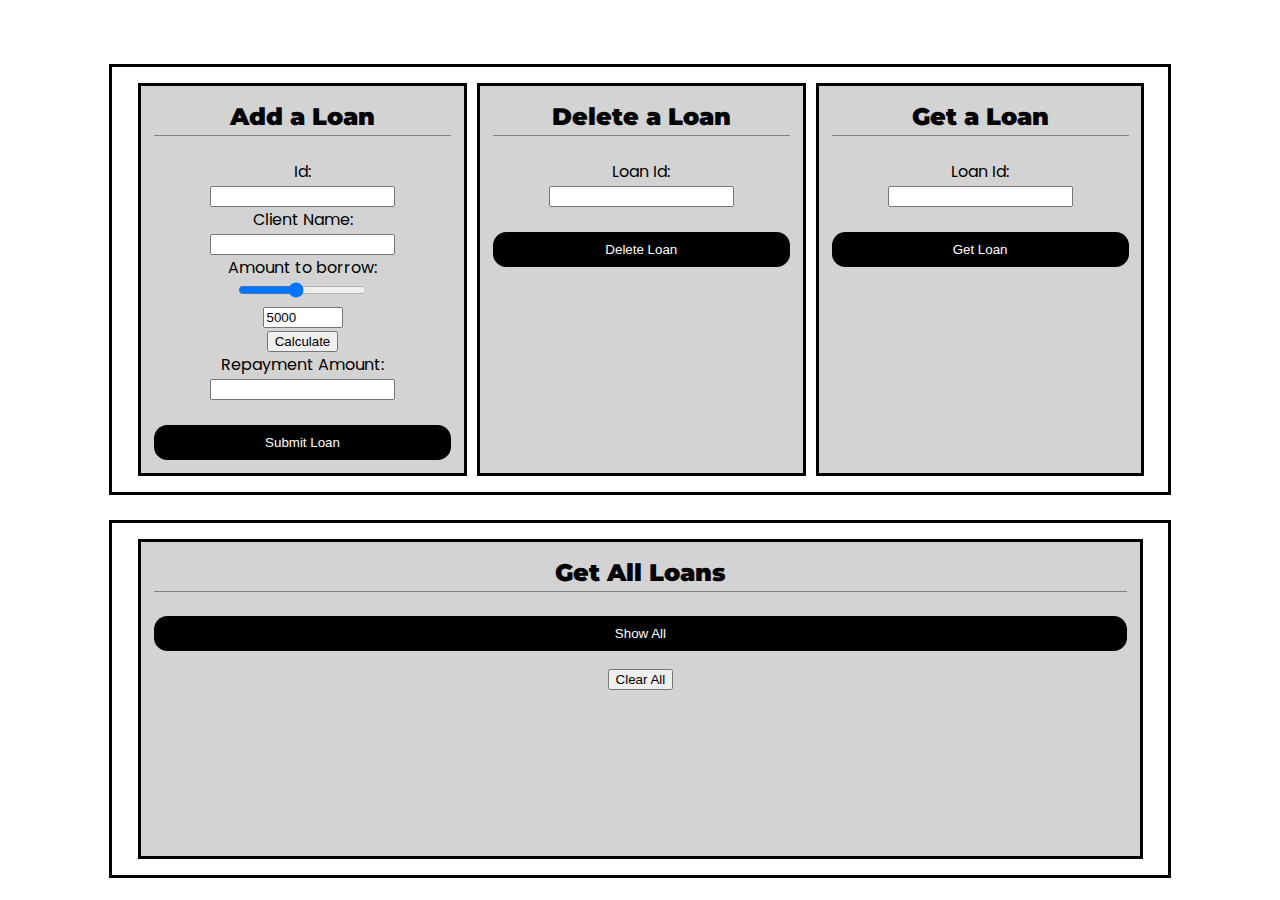
<file: Website/Index.html>
﻿<!DOCTYPE html>
<html>
<head>
    <meta charset="utf-8" />

    <link rel="stylesheet" href="style.css">
    <link href="https://fonts.googleapis.com/css?family=Montserrat|Poppins" rel="stylesheet">
    <script src="https://ajax.googleapis.com/ajax/libs/jquery/3.3.1/jquery.min.js"></script>
    <script src="Scripts/jquery-1.10.2.js"></script>
    <title>YouLend Admin</title>
</head>
<body>

    <script type="text/javascript">
        $(document).ready(function () {
            var loanList = $('#allLoansList');
            //display all loans once the button is clicked
            $('#getAllLoansButton').click(function () {
                $.ajax({
                    type: 'GET',
                    url: "http://localhost:6970/api/database",
                    dataType: 'json',
                    success: function (data) {
                        loanList.empty();
                        $.each(data, function (index, value) {
                            var loans = '<b>Client Name:</b> ' + value.BorrowerName + ', <b>Loan Amount:</b> £' + value.LoanAmount + ', <b>Repayment Amount:</b> £' + value.RepaymentAmount;
                            loanList.append('<li>' + loans + '</li>' + '<hr>');
                        });
                    }
                });
            });
            //clear the loans list
            $('#clearButton').click(function () {
                loanList.empty();
            });
            //add a loan
            $('#addLoanSubmitButton').click(function () {
                var idInput = document.getElementById("loanId").value;
                var clientNameInput = document.getElementById("clientName").value;
                var repaymentAmountInput = document.getElementById("repaymentAmount").value;
                var loanAmountInput = document.getElementById("loanAmount").value;

                //check for validation
                if (idInput == "" || clientNameInput == "") {
                    alert("Please fill in the boxes of 'Add a loan'!");
                }
                else if (repaymentAmountInput == "") {
                    alert("Please calculate the repayment amount before continuing in 'Add a loan'!");
                }
                else if (repaymentAmountInput < loanAmountInput) {
                    alert("Please re-calculate the repayment amount before continuing in 'Add a loan'!");
                }
                else {
                    $.ajax({
                        type: 'POST',
                        url: "http://localhost:6970/api/database",
                        crossDomain: true,
                        dataType: 'json',
                        data: {
                            Id: $('#loanId').val(),
                            BorrowerName: $('#clientName').val(),
                            LoanAmount: $('#loanAmount').val(),
                            RepaymentAmount: $('#repaymentAmount').val()
                        },
                        success: function () {
                            alert("LOAN ADDED!");
                        },
                        //error in any jquery, xml, http request object
                        error: function (jqXHR) {
                            alert("ERROR!: " + jqXHR.responseText);
                        }
                    });
                }
            });
            //delete loan
            $('#deleteLoanSubmitButton').click(function () {
                var loanId = $('#deleteLoanId').val();

                var getLoanId = document.getElementById("deleteLoanId").value;

                //check for validation
                if (getLoanId == "") {
                    alert("Please specify the ID number within 'Delete a loan'!");
                }
                else {
                    $.ajax({
                        type: 'DELETE',
                        url: "http://localhost:6970/api/database/delete/" + loanId,
                        success: function () {
                            alert("LOAN DELETED!");
                        },
                        //error in any jquery, xml, http request object
                        error: function (jqXHR) {
                            alert("ERROR!: " + jqXHR.responseText);
                        }
                    });
                }
            });

            //get a single loan
            $('#getLoanSubmitButton').click(function () {
                var loanId = $('#getLoanId').val();

                var getLoanId = document.getElementById("getLoanId").value;
                //check for validation
                if (getLoanId == "") {
                    alert("Please specify the ID number within 'Get a loan'!");

                    getLoanId.bgColor(red);
                }
                else {
                    $.ajax({
                        url: "http://localhost:6970/api/database/" + loanId,
                        method: 'GET',
                        contentType: 'application/json',
                        dataType: 'json',
                        success: function (data) {
                            $("#getOutputMessage").text("Client Name: " + data.BorrowerName
                                + ", Loan Amount: £" + data.LoanAmount + ", Repayment Amount: £"
                                + data.RepaymentAmount);
                        },
                        error: function (jqXHR) {
                            alert("ERROR!: " + jqXHR.responseText);
                        }
                    });
                }
            });
            //calculate repayment amount
            $("#calculateButton").click(function () {
                var repayment = $('#loanAmount').val();

                $("#repaymentAmount").val(function () {
                    return parseInt(repayment * 1.1);
                });
            });
        });


    </script>

    <!--slider updater-->
    <script>
        function updateRangeInput(val) {
            document.getElementById('rangeInput').value = val;
        }
    </script>

    <!--<p class="sectionHeader"><b>Admin</b></p>-->
    <section>

        <!--Add a loan-->
        <div class="box">
            <p><b>Add a Loan</b></p>
            <form>
                Id:<br>
                <input type="number" id="loanId" required>
                <br>
                Client Name:<br>
                <input type="text" id="clientName" required>
                <br>
                Amount to borrow:<br>
                <input type="range" name="loanRange" min="1000" max="10000" value="5000" oninput="this.form.loanAmount.value=this.value" />
                <br />
                <input type="number" id="loanAmount" name="loanAmount" min="1000" max="10000" value="5000" oninput="this.form.loanRange.value=this.value" />
                <br />
                <input type="button" id="calculateButton" value="Calculate" />
                <br />
                Repayment Amount:<br>
                <input type="text" id="repaymentAmount" name="repaymentAmount" value="" readonly>
                <br><br>
                <input type="button" class="button" id="addLoanSubmitButton" value="Submit Loan">
            </form>
        </div>

        <!--Delete a Loan-->
        <div class="box">
            <p><b>Delete a Loan</b></p>
            <form>
                Loan Id:<br>
                <input type="number" id="deleteLoanId" required>
                <br><br />
                <input type="button" class="button" id="deleteLoanSubmitButton" value="Delete Loan">
            </form>
        </div>

        <!--Get a single loan-->
        <div class="box">
            <p><b>Get a Loan</b></p>
            <form>
                Loan Id:<br>
                <input type="number" id="getLoanId" required>
                <br><br />
                <input type="button" class="button" id="getLoanSubmitButton" value="Get Loan">
                <p id="getOutputMessage"></p>
            </form>
        </div>
    
      
    </section>
    <section class="All">
        <!--Get all loans-->
        <div class="getAllBox">
            <p><b>Get All Loans</b></p>
            <input type="button" class="button" id="getAllLoansButton" value="Show All">
            <ul id="allLoansList"></ul>
            <input type="button" id="clearButton" value="Clear All">
        </div>
    </section>

</body>
</html>
</file>
<file: Website/style.css>
﻿html {
    background: white;
}

body {
    color: black;
    font-family: 'Poppins', sans-serif;
    font-size: 1em;
    line-height: 1.5;
    margin: 0 auto;
}

section {
    z-index: 0;
    margin: auto;
    padding: 1em;
    width: 80%;
    /*    margin-left: 10%;*/
    margin-top: 5%;
    display: flex;
    /margin-left: 6%;
    border: 0.2em solid;
}

p.sectionHeader {
    font-family: 'Montserrat', sans-serif;
    font-size: 1.5em;
    margin-top: -1%;
    margin-left: 10%;
}
div.box {
    padding: 0.8em;
    margin: 0;
    text-align: center;
    position: relative;
    border: 0.2em solid;
    background-color: lightgray;
    width: 29%;
    //margin-top: 5%;
    margin-left: 1%;
    float: left;
}

    div.box p {
        font-family: 'Montserrat', sans-serif;
        font-weight: 700;
        font-size: 1.5em;
        border-bottom: 0.1em solid gray;
        border-bottom-width: thin;
        display: block;
        margin-top: 0%;
    }

#outputMessage {
    border: none;
    font-size: 1em;
}
#deleteOutputMessage {
    border: none;
    font-size: 1em;
}
#getOutputMessage {
    border: none;
    font-size: 1em;
}

section.All{
    z-index: 0;
    margin: auto;
    padding: 1em;
    width: 80%;
    margin-top: 2%;
    display: block;
    height: 20em;
    border: 0.2em solid;
}

div.getAllBox {
    padding: 0.8em;
    margin: 0;
    text-align: center;
    position: relative;
    border: 0.2em solid;
    background-color: lightgray;
    width: 95%;
    //margin-top: 33%;
    margin-left: 1%;
    height: 90%;
    margin-bottom: 5%;
    overflow-y: scroll;
}

    div.getAllBox p {
        font-family: 'Montserrat', sans-serif;
        font-weight: 700;
        font-size: 1.5em;
        border-bottom: 0.1em solid gray;
        border-bottom-width: thin;
        display: block;
        margin-top: 0%;
    }

.button {
    background-color: black;
    position: relative;
    color: white;
    padding: 0.75em 0.625em;
    border-radius: 1em;
    border: none;
    cursor: pointer;
    width: 100%;
    color: white;
    text-decoration: solid;
}

ul {
    list-style-type: none;
    padding: 0;
    margin-left: 0;
}
</file>
